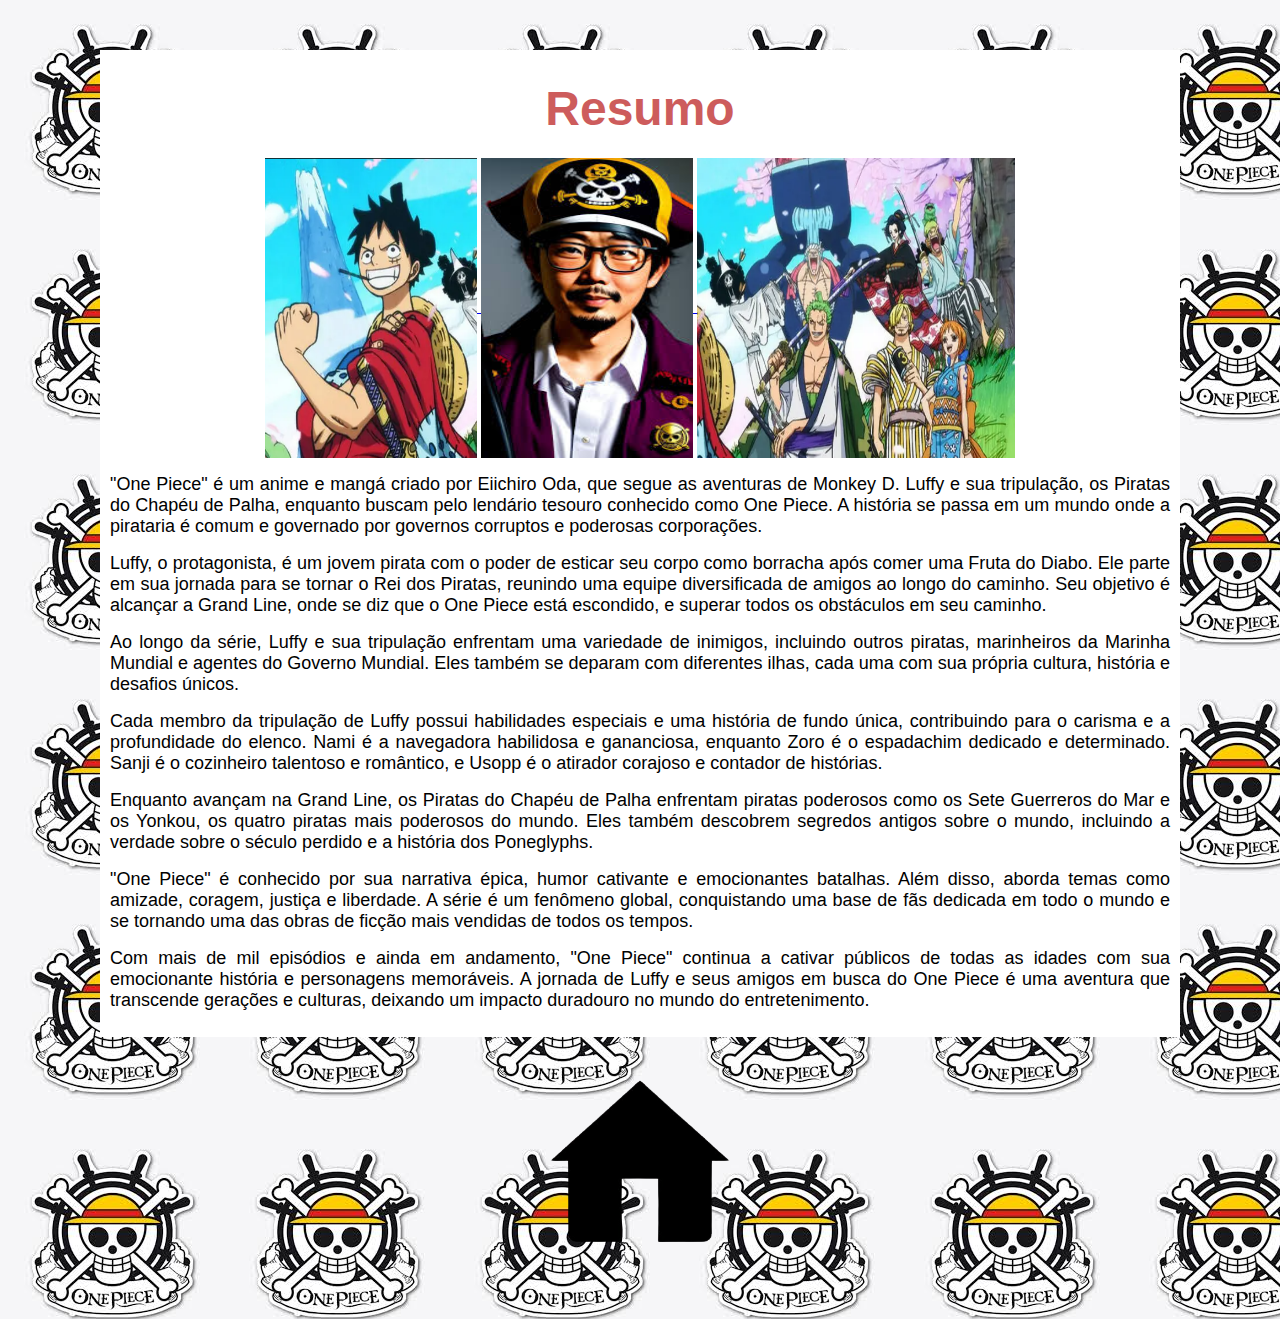
<file: index.html>
<HTML>
	<HEAD>
		<META charset="utf-8">
		<TITLE>Resumo</TITLE>
	</HEAD>
	<link rel="icon" href="favicon.png" type="image/png">

	<BODY topmargin="50x" leftmargin="100px" marginheight="50px" marginwidth="100px" background="fundo.png">
	<div style="text-align: center;">
    <div style="display: inline-block; background-color: white; padding: 10px;">
<H1 align="center"><FONT color="#CD5C5C" face="Dolce Vita, Arial" size="10">Resumo</FONT></H1>
<a href="enredo.html" target="_blank">
<IMG src="enredo.png"  alt="Enredo" align="center" width="20%" title="enredo"  height="300px">
</a>
<a href="Sobre o Autor.html" target="_blank">
<IMG src="Oda.png" alt="Sobre o autor"align="center"title="sobre o autor" width="20%" height="300px">
</a>
<a href="Personagens.html" target="_blank">
<IMG src="Personagens.png" alt="Personagens"align="center" title="Personagens"width="30%" height="300px">
</a>

		<P align="justify" ><FONT  face="Dolce Vita, Arial" size="4">"One Piece" é um anime e mangá criado por Eiichiro Oda, que segue as aventuras de Monkey D. Luffy e sua tripulação, 
		os Piratas do Chapéu de Palha, enquanto buscam pelo lendário tesouro conhecido como One Piece. A história se passa em um mundo onde a 
		pirataria é comum e governado por governos corruptos e poderosas corporações.</FONT></P>

		<P align="justify"><FONT  face="Dolce Vita, Arial" size="4">Luffy, o protagonista, é um jovem pirata com o poder de esticar seu corpo como borracha após comer uma Fruta do Diabo.
		Ele parte em sua jornada para se tornar o Rei dos Piratas, reunindo uma equipe diversificada de amigos ao longo do caminho. Seu objetivo 
		é alcançar a Grand Line, onde se diz que o One Piece está escondido, e superar todos os obstáculos em seu caminho.</FONT></P>
       <P align="justify"><FONT  face="Dolce Vita, Arial" size="4">Ao longo da série, Luffy e sua tripulação enfrentam uma variedade de inimigos, incluindo outros piratas, marinheiros da
	   Marinha Mundial e agentes do Governo Mundial. Eles também se deparam com diferentes ilhas, cada uma com sua própria cultura, história e 
	   desafios únicos.</FONT></P>
	   <P align="justify"><FONT  face="Dolce Vita, Arial" size="4">Cada membro da tripulação de Luffy possui habilidades especiais e uma história de fundo única, contribuindo para o 
	   carisma e a profundidade do elenco. Nami é a navegadora habilidosa e gananciosa, enquanto Zoro é o espadachim dedicado e determinado.
	   Sanji é o cozinheiro talentoso e romântico, e Usopp é o atirador corajoso e contador de histórias.</FONT></P>	
	   <P align="justify"><FONT  face="Dolce Vita, Arial" size="4">Enquanto avançam na Grand Line, os Piratas do Chapéu de Palha enfrentam piratas poderosos como os Sete Guerreros do 
	   Mar e os Yonkou, os quatro piratas mais poderosos do mundo. Eles também descobrem segredos antigos sobre o mundo, incluindo a verdade
	   sobre o século perdido e a história dos Poneglyphs.</FONT></P>
	   <P align="justify"><FONT  face="Dolce Vita, Arial" size="4">"One Piece" é conhecido por sua narrativa épica, humor cativante e emocionantes batalhas. Além disso, 
	   aborda temas como amizade, coragem, justiça e liberdade. A série é um fenômeno global, conquistando uma base de fãs dedicada 
	   em todo o mundo e se tornando uma das obras de ficção mais vendidas de todos os tempos.</FONT></P>
	   <P align="justify"><FONT  face="Dolce Vita, Arial" size="4">Com mais de mil episódios e ainda em andamento, "One Piece" continua a cativar públicos de todas as idades
	   com sua emocionante história e personagens memoráveis. A jornada de Luffy e seus amigos em busca do One Piece é uma aventura que 
	   transcende gerações e culturas, deixando um impacto duradouro no mundo do entretenimento.</FONT></P>
	   

	

              </div>
              </div>
			  <P align="center"><A href="index.html"><IMG src="voltar.png" width="20%"></A></P>

	</BODY>
</HTML>
</file>
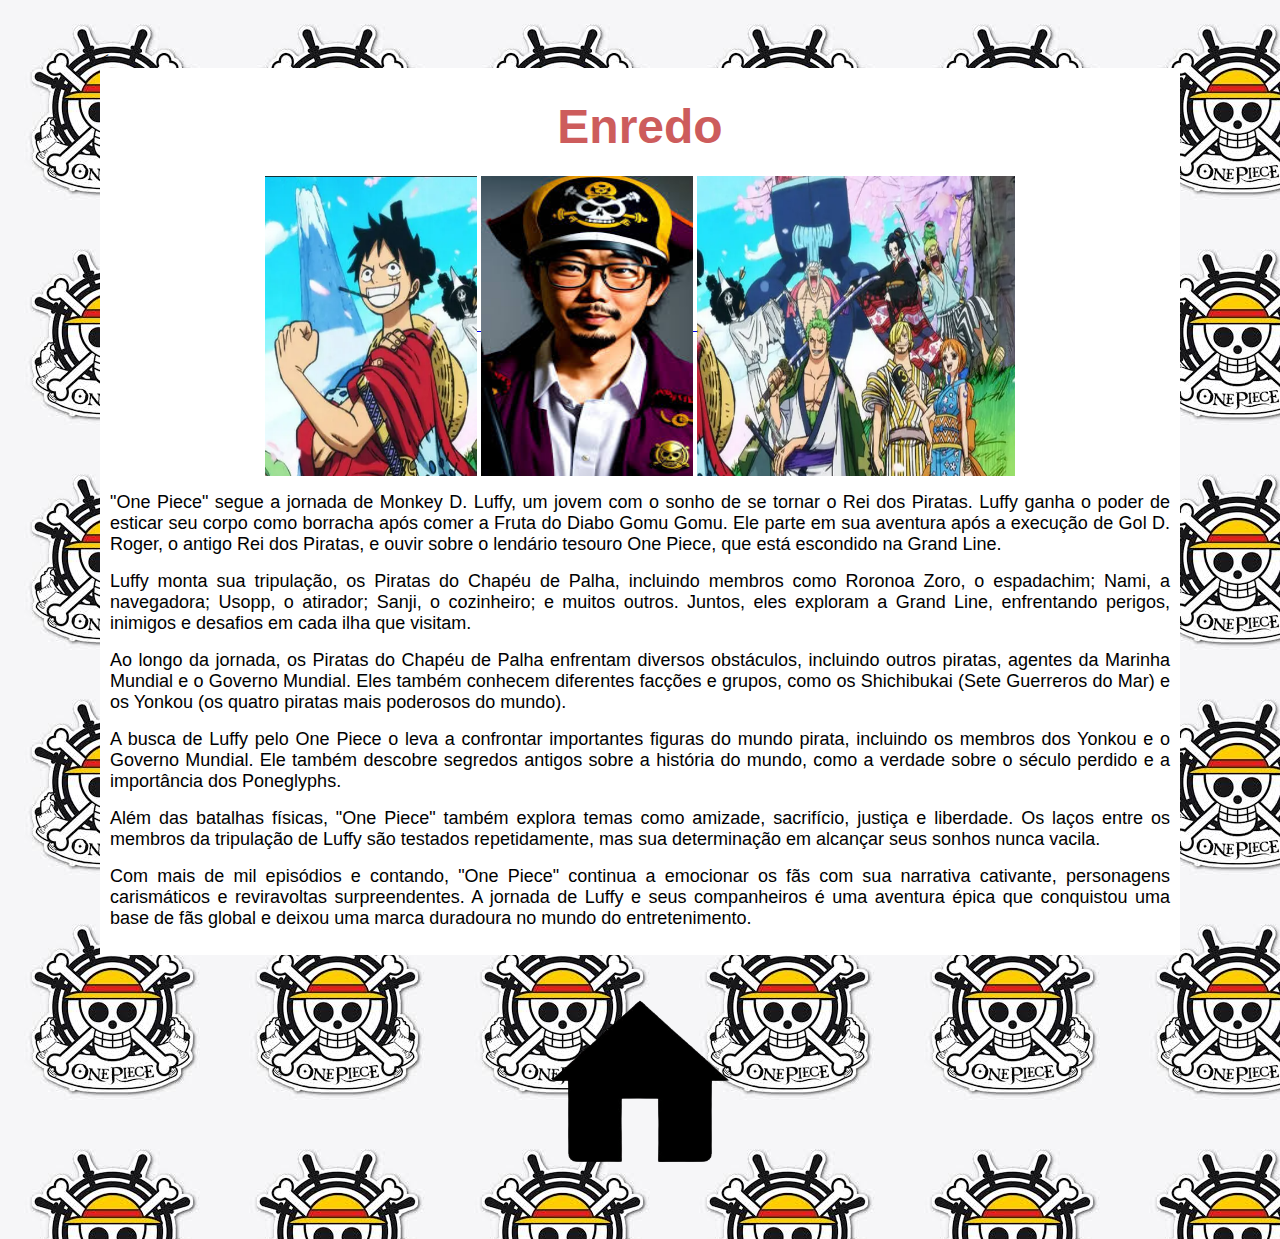
<file: enredo.html>
<HTML>
	<HEAD>
		<META charset="utf-8">
		<TITLE>Enredo</TITLE>
	</HEAD>
	<link rel="icon" href="favicon.png" type="image/png">

	<<BODY topmargin="50x" leftmargin="100px" marginheight="50px" marginwidth="100px" background="fundo.png">
	<div style="text-align: center;">
    <div style="display: inline-block; background-color: white; padding: 10px;">
<H1 align="center"><FONT color="#CD5C5C" face="Dolce Vita, Arial" size="10">Enredo</FONT></H1>
<a href="index.html" target="_blank">
<IMG src="enredo.png"  alt="Inicio" align="center" width="20%" title="Resumo"  height="300px">
</a>
<a href="Sobre o Autor.html" target="_blank">
<IMG src="Oda.png" alt="Sobre o autor"align="center"title="sobre o autor" width="20%" height="300px">
</a>
<a href="Personagens.html" target="_blank">
<IMG src="Personagens.png" alt="Personagens"align="center" title="Personagens"width="30%" height="300px">
</a>
        <P align="justify"><FONT  face="Dolce Vita, Arial" size="4">"One Piece" segue a jornada de Monkey D. Luffy, um jovem com o sonho de se tornar o Rei dos Piratas. Luffy ganha o poder de esticar seu corpo como borracha após comer a Fruta 
		do Diabo Gomu Gomu. Ele parte em sua aventura após a execução de Gol D. Roger, o antigo Rei dos Piratas, e ouvir sobre o lendário tesouro One Piece, que está escondido na Grand Line.<p>    
		<P align="justify"><FONT  face="Dolce Vita, Arial" size="4">Luffy monta sua tripulação, os Piratas do Chapéu de Palha, incluindo membros como Roronoa Zoro, o espadachim; Nami, a navegadora; Usopp, o atirador; Sanji, o cozinheiro;
		e muitos outros. Juntos, eles exploram a Grand Line, enfrentando perigos, inimigos e desafios em cada ilha que visitam.<p>
		<P align="justify"><FONT  face="Dolce Vita, Arial" size="4">Ao longo da jornada, os Piratas do Chapéu de Palha enfrentam diversos obstáculos, incluindo outros piratas, agentes da Marinha Mundial e o Governo Mundial. Eles também conhecem 
		diferentes facções e grupos, como os Shichibukai (Sete Guerreros do Mar) e os Yonkou (os quatro piratas mais poderosos do mundo).<p>
        <P align="justify"><FONT  face="Dolce Vita, Arial" size="4">A busca de Luffy pelo One Piece o leva a confrontar importantes figuras do mundo pirata, incluindo os membros dos Yonkou e o Governo Mundial. Ele também descobre segredos 
		antigos sobre a história do mundo, como a verdade sobre o século perdido e a importância dos Poneglyphs.<p>    
		<P align="justify"><FONT  face="Dolce Vita, Arial" size="4">Além das batalhas físicas, "One Piece" também explora temas como amizade, sacrifício, justiça e liberdade. Os laços entre os membros da tripulação de Luffy são testados
		repetidamente, mas sua determinação em alcançar seus sonhos nunca vacila.<p>
		<P align="justify"><FONT  face="Dolce Vita, Arial" size="4">Com mais de mil episódios e contando, "One Piece" continua a emocionar os fãs com sua narrativa cativante, personagens carismáticos e reviravoltas surpreendentes. 
		A jornada de Luffy e seus companheiros é uma aventura épica que conquistou uma base de fãs global e deixou uma marca duradoura no mundo do entretenimento.<p>
		</div>
              </div>
  
		<P align="center"><A href="enredo.html"><IMG src="voltar.png" width="20%"></A></P>

	</BODY>
</HTML>
</file>
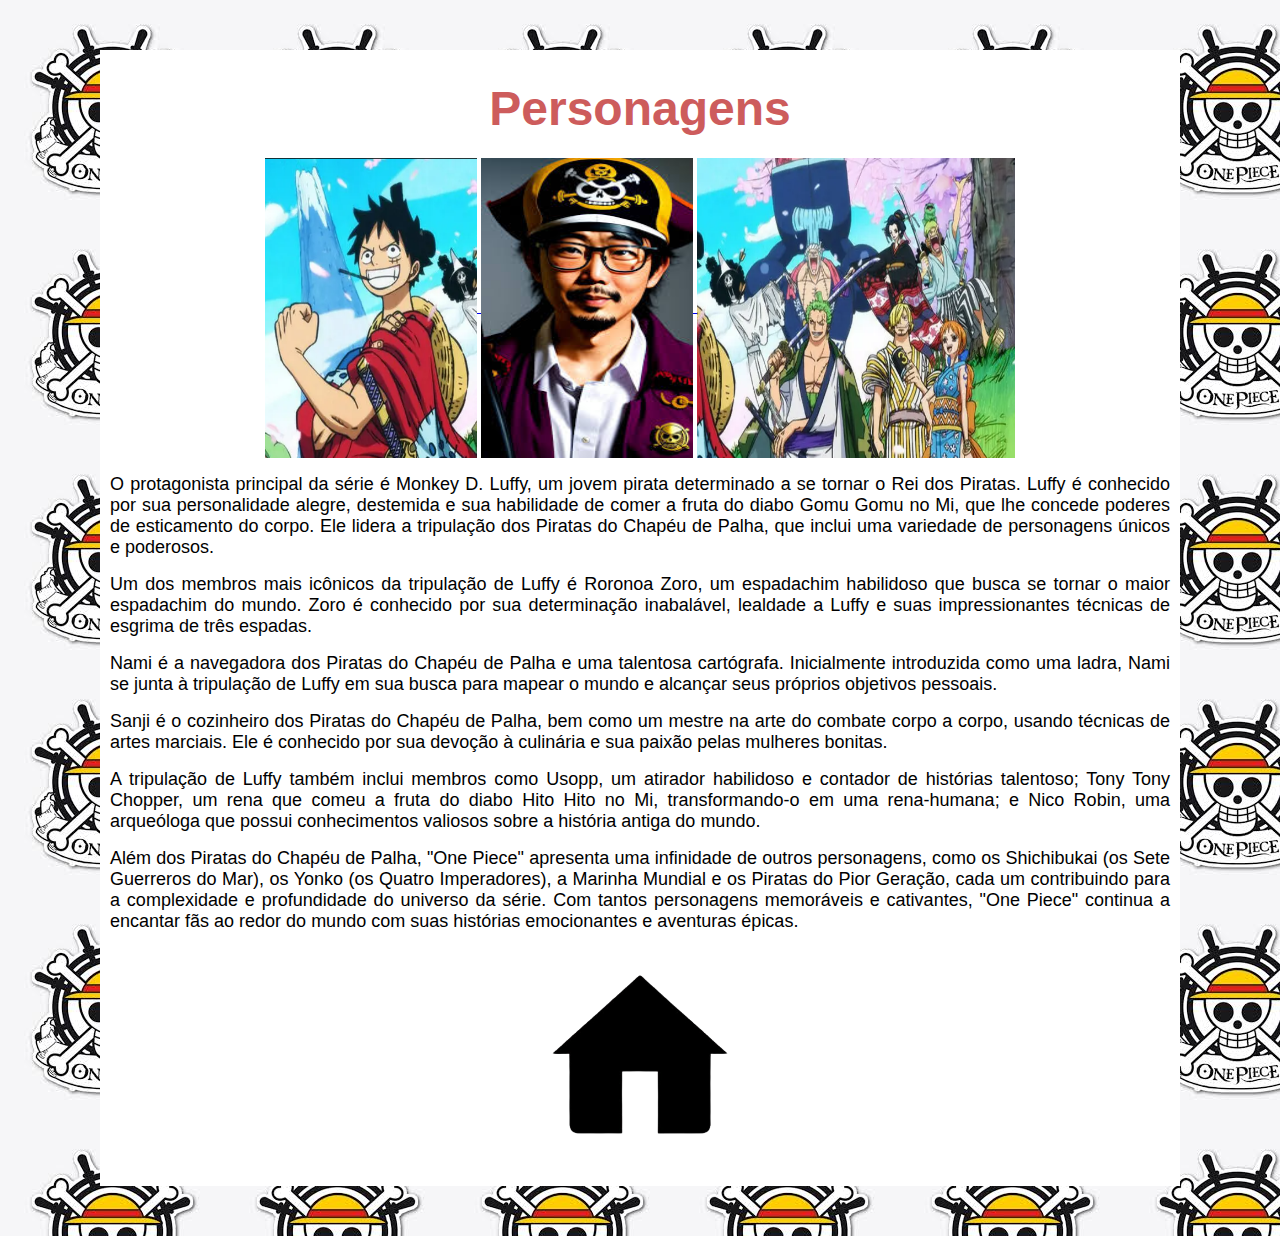
<file: Personagens.html>
<HTML>
	<HEAD>
		<META charset="utf-8">
		<TITLE>Personagens</TITLE>
	</HEAD>
	<link rel="icon" href="favicon.png" type="image/png">

	<BODY topmargin="50x" leftmargin="100px" marginheight="50px" marginwidth="100px" background="fundo.png">
	<div style="text-align: center;">
    <div style="display: inline-block; background-color: white; padding: 10px;">
<H1 align="center"><FONT color="#CD5C5C" face="Dolce Vita, Arial" size="10">Personagens</FONT></H1>
<a href="enredo.html" target="_blank">
<IMG src="enredo.png"  alt="Enredo" align="center" width="20%" title="enredo"  height="300px">
</a>
<a href="Sobre o Autor.html" target="_blank">
<IMG src="Oda.png" alt="Sobre o autor"align="center"title="sobre o autor" width="20%" height="300px">
</a>
<a href="index.html" target="_blank">
<IMG src="Personagens.png" alt="Personagens"align="center" title="Resumo"width="30%" height="300px">
</a>


		<P align="justify" ><FONT  face="Dolce Vita, Arial" size="4">O protagonista principal da série é Monkey D. Luffy, um jovem pirata determinado a se tornar o Rei dos Piratas. Luffy é conhecido por sua personalidade alegre, 
		destemida e sua habilidade de comer a fruta do diabo Gomu Gomu no Mi, que lhe concede poderes de esticamento do corpo. Ele lidera a tripulação dos Piratas do Chapéu de Palha, que inclui uma variedade de 
		personagens únicos e poderosos.</FONT></P>

		<P align="justify"><FONT  face="Dolce Vita, Arial" size="4">Um dos membros mais icônicos da tripulação de Luffy é Roronoa Zoro, um espadachim habilidoso que busca se tornar o maior espadachim do mundo. Zoro é conhecido por sua
		determinação inabalável, lealdade a Luffy e suas impressionantes técnicas de esgrima de três espadas.</FONT></P>
       <P align="justify"><FONT  face="Dolce Vita, Arial" size="4">Nami é a navegadora dos Piratas do Chapéu de Palha e uma talentosa cartógrafa. Inicialmente introduzida como uma ladra, Nami se junta à tripulação de Luffy em sua
	   busca para mapear o mundo e alcançar seus próprios objetivos pessoais.</FONT></P>
	   <P align="justify"><FONT  face="Dolce Vita, Arial" size="4">Sanji é o cozinheiro dos Piratas do Chapéu de Palha, bem como um mestre na arte do combate corpo a corpo, usando técnicas de artes marciais. Ele é conhecido por sua
	   devoção à culinária e sua paixão pelas mulheres bonitas.</FONT></P>	
	   <P align="justify"><FONT  face="Dolce Vita, Arial" size="4">A tripulação de Luffy também inclui membros como Usopp, um atirador habilidoso e contador de histórias talentoso; Tony Tony Chopper, um rena que comeu a fruta do diabo Hito Hito no Mi,
	   transformando-o em uma rena-humana; e Nico Robin, uma arqueóloga que possui conhecimentos valiosos sobre a história antiga do mundo.</FONT></P>
	   <P align="justify"><FONT  face="Dolce Vita, Arial" size="4">Além dos Piratas do Chapéu de Palha, "One Piece" apresenta uma infinidade de outros personagens, como os Shichibukai (os Sete Guerreros do Mar), os Yonko (os Quatro Imperadores), 
	   a Marinha Mundial e os Piratas do Pior Geração, cada um contribuindo para a complexidade e profundidade do universo da série. Com tantos personagens memoráveis e cativantes, "One Piece" continua a
	   encantar fãs ao redor do mundo com suas histórias emocionantes e aventuras épicas.</FONT></P>
	
	   
		
		<P align="center"><A href="Personagens.html"><IMG src="voltar.png" width="20%"></A></P>
		


	</BODY>
</HTML>
</file>
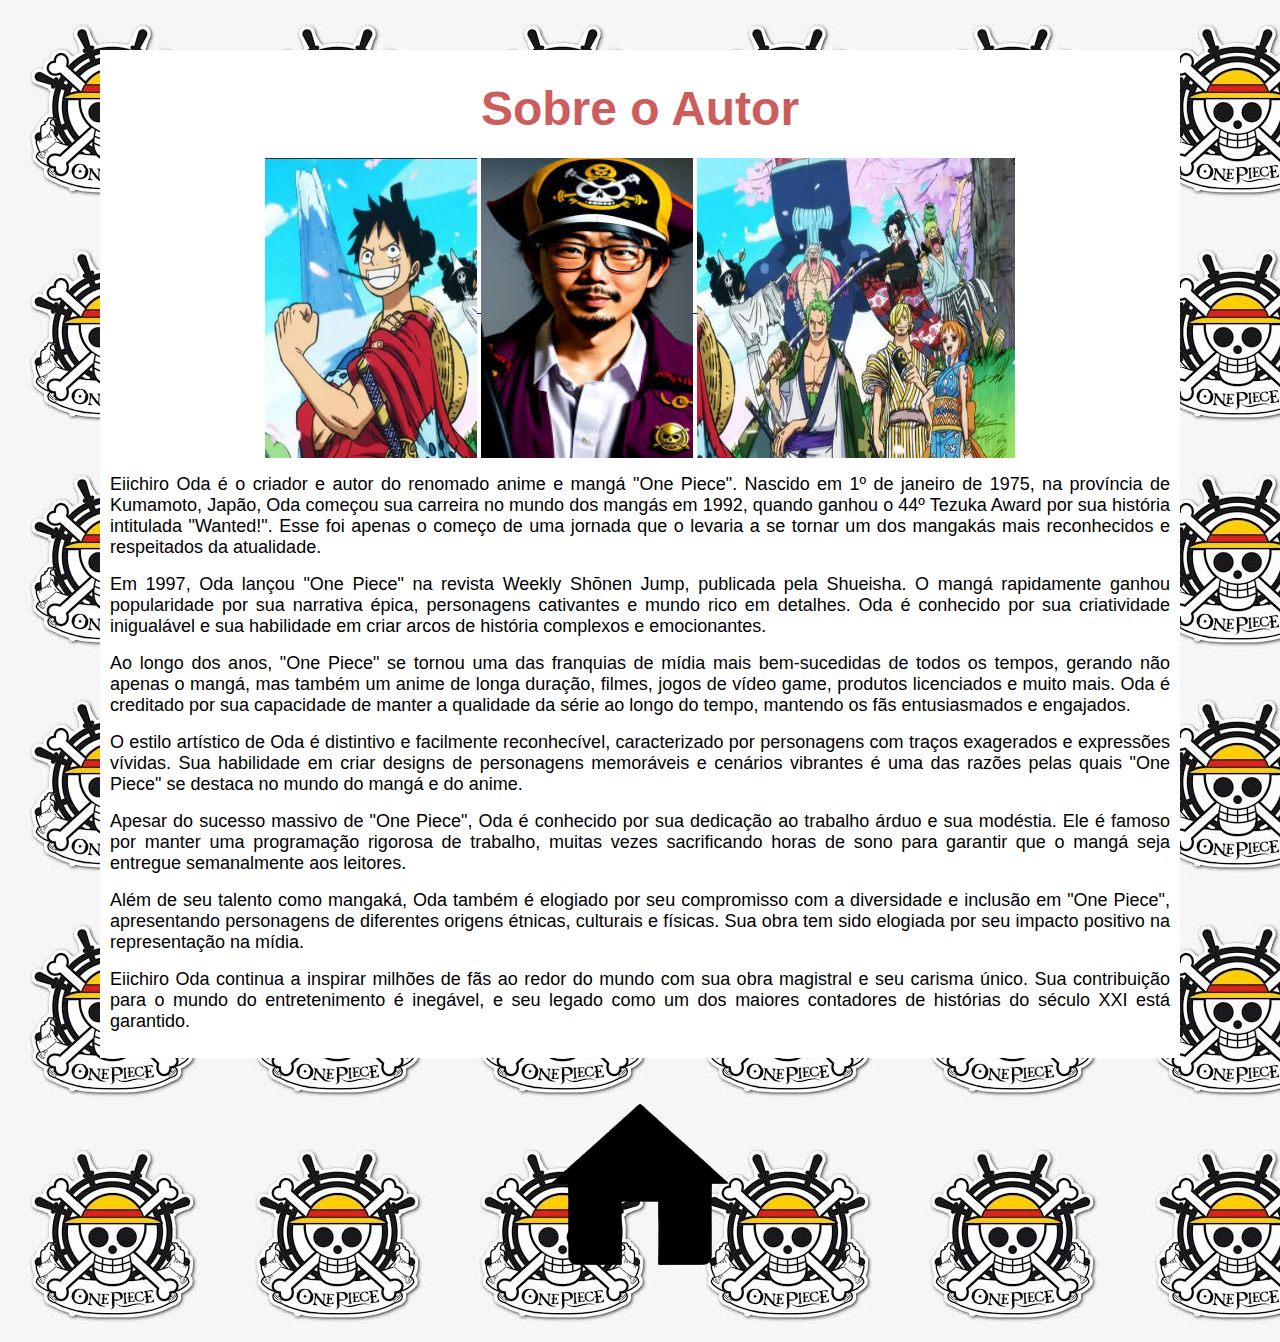
<file: Sobre o Autor.html>
<HTML>
	<HEAD>
		<META charset="utf-8">
		<TITLE>Sobre o Autor</TITLE>
	</HEAD>
	<link rel="icon" href="favicon.png" type="image/png">

	<BODY topmargin="50x" leftmargin="100px" marginheight="50px" marginwidth="100px" background="fundo.png">
	<div style="text-align: center;">
    <div style="display: inline-block; background-color: white; padding: 10px;">
<H1 align="center"><FONT color="#CD5C5C" face="Dolce Vita, Arial" size="10">Sobre o Autor</FONT></H1>
<a href="enredo.html" target="_blank">
<IMG src="enredo.png"  alt="Inicio" align="center" width="20%" title="Enredo"  height="300px">
</a>
<a href="index.html" target="_blank">
<IMG src="Oda.png" alt="Resumo"align="center"title="Resumo" width="20%" height="300px>
</a>
<a href="Personagens.html" target="_blank">
<IMG src="Personagens.png" alt="Personagens"align="center" title="Personagens"width="30%" height="300px">
</a>
		<P align="justify"><FONT  face="Dolce Vita, Arial" size="4">Eiichiro Oda é o criador e autor do renomado anime e mangá "One Piece". Nascido em 1º de janeiro de 1975, na província de Kumamoto,
		Japão, Oda começou sua carreira no mundo dos mangás em 1992, quando ganhou o 44º Tezuka Award por sua história intitulada "Wanted!". Esse foi apenas o 
		começo de uma jornada que o levaria a se tornar um dos mangakás mais reconhecidos e respeitados da atualidade.<p>    
		<P align="justify"><FONT  face="Dolce Vita, Arial" size="4">Em 1997, Oda lançou "One Piece" na revista Weekly Shōnen Jump, publicada pela Shueisha. O mangá rapidamente ganhou popularidade por sua
		narrativa épica, personagens cativantes e mundo rico em detalhes. Oda é conhecido por sua criatividade inigualável e sua habilidade em criar arcos de história complexos e emocionantes.<p>
		<P align="justify"><FONT  face="Dolce Vita, Arial" size="4">Ao longo dos anos, "One Piece" se tornou uma das franquias de mídia mais bem-sucedidas de todos os tempos, gerando não apenas o mangá, mas também um anime de longa duração, filmes,
		jogos de vídeo game, produtos licenciados e muito mais. Oda é creditado por sua capacidade de manter a qualidade da série ao longo do tempo, mantendo os fãs entusiasmados e engajados.<p>
        <P align="justify"><FONT  face="Dolce Vita, Arial" size="4">O estilo artístico de Oda é distintivo e facilmente reconhecível, caracterizado por personagens com traços exagerados e expressões vívidas. Sua habilidade em criar designs 
		de personagens memoráveis e cenários vibrantes é uma das razões pelas quais "One Piece" se destaca no mundo do mangá e do anime.<p>    
		<P align="justify"><FONT  face="Dolce Vita, Arial" size="4">Apesar do sucesso massivo de "One Piece", Oda é conhecido por sua dedicação ao trabalho árduo e sua modéstia. Ele é famoso por manter uma programação rigorosa de trabalho, 
		muitas vezes sacrificando horas de sono para garantir que o mangá seja entregue semanalmente aos leitores.<p>
		<P align="justify"><FONT  face="Dolce Vita, Arial" size="4">Além de seu talento como mangaká, Oda também é elogiado por seu compromisso com a diversidade e inclusão em "One Piece", apresentando personagens
		de diferentes origens étnicas, culturais e físicas. Sua obra tem sido elogiada por seu impacto positivo na representação na mídia.<p>
        <P align="justify"><FONT  face="Dolce Vita, Arial" size="4">Eiichiro Oda continua a inspirar milhões de fãs ao redor do mundo com sua obra magistral e seu carisma único. Sua contribuição para o mundo do entretenimento é inegável,
		e seu legado como um dos maiores contadores de histórias do século XXI está garantido.<p>  
		</div>
              </div>

		<P align="center"><A href="Sobre o Autor.html"><IMG src="voltar.png" width="20%"></A></P>

	</BODY>
</HTML>
</file>
